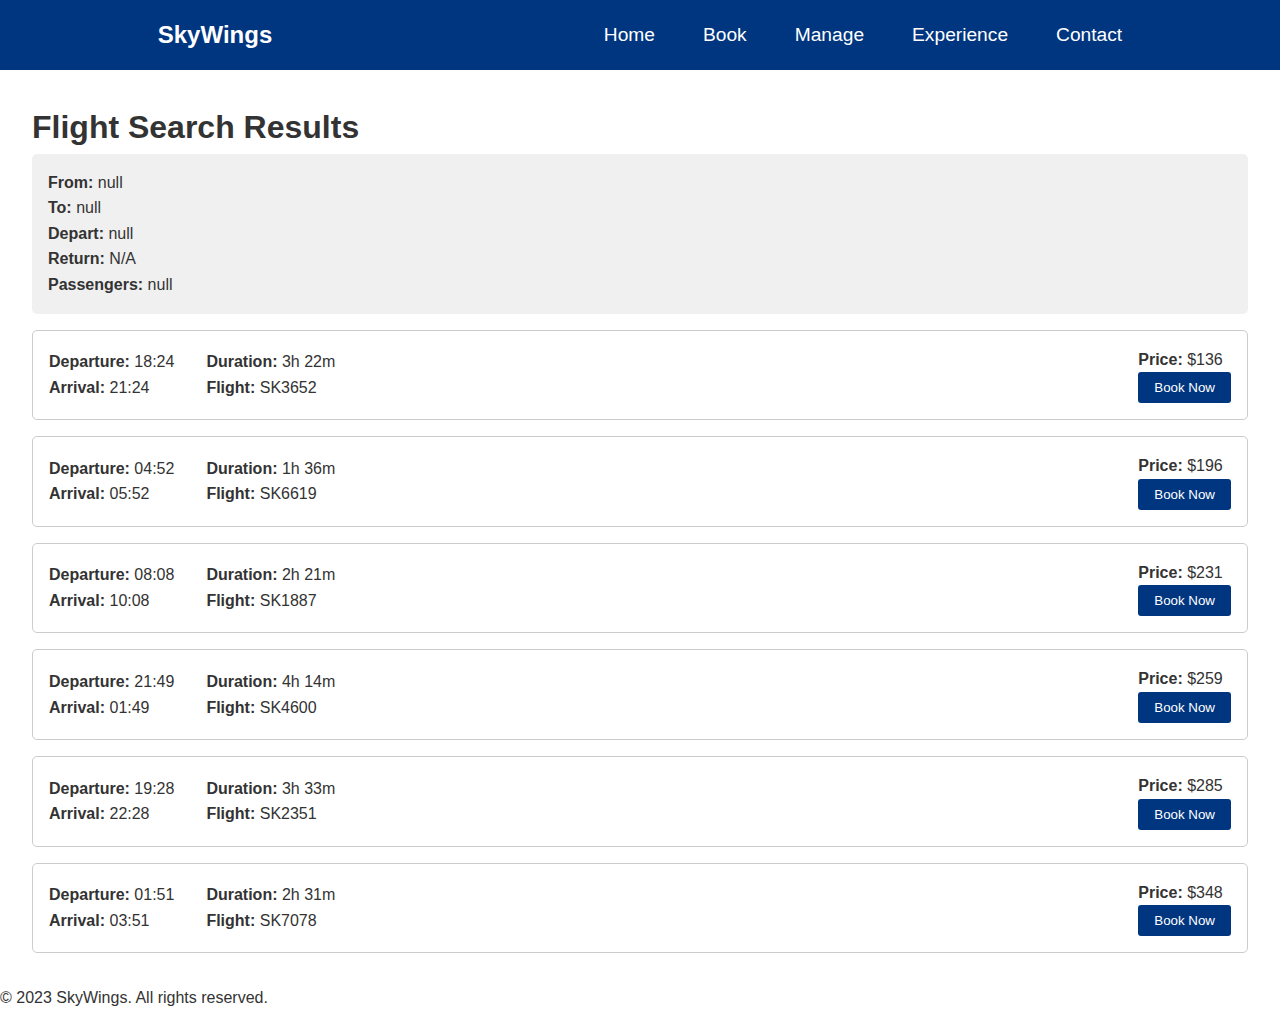
<file: AiroplaneTicketing/search-results.html>
<!DOCTYPE html>
<html lang="en">
<head>
    <meta charset="UTF-8">
    <meta name="viewport" content="width=device-width, initial-scale=1.0">
    <title>SkyWings - Flight Search Results</title>
    <link rel="stylesheet" href="style.css">
</head>
<body>
    <header>
        <nav>
            <div class="logo">SkyWings</div>
            <ul>
                <li><a href="index.html">Home</a></li>
                <li><a href="#book">Book</a></li>
                <li><a href="#manage">Manage</a></li>
                <li><a href="#experience">Experience</a></li>
                <li><a href="#contact">Contact</a></li>
            </ul>
        </nav>
    </header>

    <main>
        <section id="search-results">
            <h1>Flight Search Results</h1>
            <div id="search-summary"></div>
            <div id="results-list"></div>
        </section>
    </main>

    <footer>
        <p>&copy; 2023 SkyWings. All rights reserved.</p>
    </footer>

    <script src="search-result.js"></script>
</body>
</html>
</file>
<file: AiroplaneTicketing/style.css>
* {
    box-sizing: border-box;
    margin: 0;
    padding: 0;
}

body {
    font-family: Arial, sans-serif;
    line-height: 1.6;
    color: #333;
}

header {
    background-color: #003580;
    color: #fff;
    padding: 1rem;
}

nav {
    display: flex;
    justify-content: space-around;
    align-items: center;
}

.logo {
    font-size: 1.5rem;
    font-weight: bold;
}

nav ul {
    display: flex;
    list-style: none;
}

nav ul li {
    margin-left: 1rem;
}

nav ul li a {
    color: #fff;
    text-decoration: none;
    margin-left: 2rem;
    font-size: larger;
    font-weight: 500;
}

nav ul li a:hover {
    font-weight: 800;
}
/* ----------------------------------- */
main {
    padding: 0rem;
}

.hero {
    background-image: url('/placeholder.svg?height=600&width=1200');
    background-size: cover;
    background-position: center;
    height: auto;
    align-items: center;
    justify-content: center;
    text-align: center;
    color: #fff;
}

.hero-content {
    background-color: rgba(0, 0, 0, 0.6);
    padding: 2rem;
    height: 70vh;
}

.hero h1 {
    font-size: 2.5rem;
    margin-bottom: 1rem;
}

.hero p {
    font-size: 1.2rem;
    margin-bottom: 2rem;
}

.search-box {
    background-color: #fff;
    padding: 1rem;
    border-radius: 5px;
}

.tabs {
    display: flex;
    margin-bottom: 1rem;
    align-items: center;
    justify-content: space-evenly;
}

.tab-button {
    background-color: transparent;
    border: none;
    color: #333;
    padding: 0.5rem 1rem;
    cursor: pointer;
    font-size: 1rem;
}

.tab-button.active {
    border-bottom: 2px solid #003580;
    font-weight: bold;
}

.search-form {
    display: flex;
    flex-direction: column;
}

.form-row {
    display: flex;
    gap: 1rem;
    margin-bottom: 1rem;
}

.form-row input {
    flex: 1;
    padding: 0.5rem;
    border: 1px solid #ccc;
    border-radius: 3px;
}

.search-button {
    background-color: #003580;
    color: #fff;
    border: none;
    padding: 0.75rem;
    cursor: pointer;
    border-radius: 3px;
    font-size: 1rem;
    font-weight: bold;
    width: 450px;
    margin: auto;
}

.search-button:hover {
    background-color: #002255;
}

@media (max-width: 768px) {
    nav {
        flex-direction: column;
    }

    nav ul {
        margin-top: 1rem;
    }

    .form-row {
        flex-direction: column;
    }

    .hero {
        height: auto;
        padding: 2rem 0;
    }

    .hero-content {
        width: 90%;
    }
}

/* ------------------------------------------ */

.loc-container {
    display: flex;
    flex-wrap: wrap;
    justify-content: center;
    gap: 20px;
    padding: 20px;
    background-color: #fff;
    box-shadow: 0 0 10px rgba(0, 0, 0, 0.1);
  }
  
  .card {
    width: 200px;
    background-color: #fff;
    box-shadow: 0 0 10px rgba(0, 0, 0, 0.1);
    border-radius: 8px;
    overflow: hidden;
    text-align: center;
    padding: 15px;
  }
  
  .card img {
    width: 100%;
    height: 150px;
    object-fit: cover;
  }
  
  .card h2 {
    margin-top: 10px;
    font-size: 1.2rem;
    color: #333;
  }
  
  .card p {
    font-size: 0.9rem;
    color: #555;
  }

/* ---------------Destination Card-------------------- */
#destination-grid {
    background-color: #f0f0f0;
    padding: 2rem 0;
}

.container {
    max-width: 1200px;
    margin: 0 auto;
    padding: 0 1rem;
}

#destination-grid h2 {
    text-align: center;
    margin-bottom: 2rem;
    font-size: 2rem;
}

.grid {
    display: grid;
    grid-template-columns: repeat(auto-fit, minmax(300px, 1fr));
    gap: 1.5rem;
}

.destination-card {
    background-color: #fff;
    border-radius: 8px;
    box-shadow: 0 2px 4px rgba(0, 0, 0, 0.1);
    padding: 1rem;
    display: flex;
    align-items: center;
}

.destination-icon {
    width: 50px;
    height: 50px;
    border-radius: 50%;
    margin-right: 1rem;
}

.destination-info h3 {
    font-size: 1.2rem;
    margin-bottom: 0.5rem;
}

.destination-info p {
    font-size: 0.9rem;
    color: #666;
}

.destinations {
    display: flex;
    gap: 1rem;
    flex-wrap: wrap;
}

.destination {
    flex: 1;
    min-width: 250px;
    border: 1px solid #ccc;
    border-radius: 5px;
    overflow: hidden;
}

.destination img {
    width: 100%;
    height: auto;
}

.destination h3, .destination p {
    padding: 0.5rem;
}

/* -------------FOOTER--------------------- */

.footer {
    background-color: #f3f4f6;
    padding: 3rem 0;
}

.container {
    max-width: 1200px;
    margin: 0 auto;
    padding: 0 1rem;
}

.footer-grid {
    display: grid;
    grid-template-columns: repeat(1, 1fr);
    gap: 2rem;
}

.footer-heading {
    font-size: 1.125rem;
    font-weight: 600;
    margin-bottom: 1rem;
    color: #1f2937;
}

.footer-list {
    list-style-type: none;
    padding: 0;
    margin: 0;
}

.footer-link {
    color: #4b5563;
    text-decoration: none;
    transition: color 0.3s ease;
}

.footer-link:hover {
    color: #1f2937;
}

.social-icons {
    display: flex;
    gap: 1rem;
}

.social-icon {
    display: inline-flex;
    align-items: center;
    justify-content: center;
    width: 2.5rem;
    height: 2.5rem;
    border-radius: 50%;
    background-color: #e5e7eb;
    color: #4b5563;
    text-decoration: none;
    transition: background-color 0.3s ease, color 0.3s ease;
}

.social-icon:hover {
    background-color: #d1d5db;
    color: #1f2937;
}

@media (min-width: 768px) {
    .footer-grid {
        grid-template-columns: repeat(4, 1fr);
    }
}

#search-results {
    padding: 2rem;
}

#search-summary {
    background-color: #f0f0f0;
    padding: 1rem;
    border-radius: 5px;
    margin-bottom: 1rem;
}

#results-list {
    display: flex;
    flex-direction: column;
    gap: 1rem;
}

.flight-card {
    border: 1px solid #ccc;
    border-radius: 5px;
    padding: 1rem;
    display: flex;
    justify-content: space-between;
    align-items: center;
}

.flight-info {
    display: flex;
    gap: 2rem;
}

.flight-time, .flight-duration, .flight-price {
    display: flex;
    flex-direction: column;
}

.book-button {
    background-color: #003580;
    color: #fff;
    border: none;
    padding: 0.5rem 1rem;
    cursor: pointer;
    border-radius: 3px;
}

.book-button:hover {
    background-color: #002255;
}

/* --------------------------Search-Result -----------------------*/
#search-results {
    padding: 2rem;
}

#search-summary {
    background-color: #f0f0f0;
    padding: 1rem;
    border-radius: 5px;
    margin-bottom: 1rem;
}

#results-list {
    display: flex;
    flex-direction: column;
    gap: 1rem;
}

.flight-card {
    border: 1px solid #ccc;
    border-radius: 5px;
    padding: 1rem;
    display: flex;
    justify-content: space-between;
    align-items: center;
}

.flight-info {
    display: flex;
    gap: 2rem;
}

.flight-time, .flight-duration, .flight-price {
    display: flex;
    flex-direction: column;
}

.book-button {
    background-color: #003580;
    color: #fff;
    border: none;
    padding: 0.5rem 1rem;
    cursor: pointer;
    border-radius: 3px;
}

.book-button:hover {
    background-color: #002255;
}
</file>
